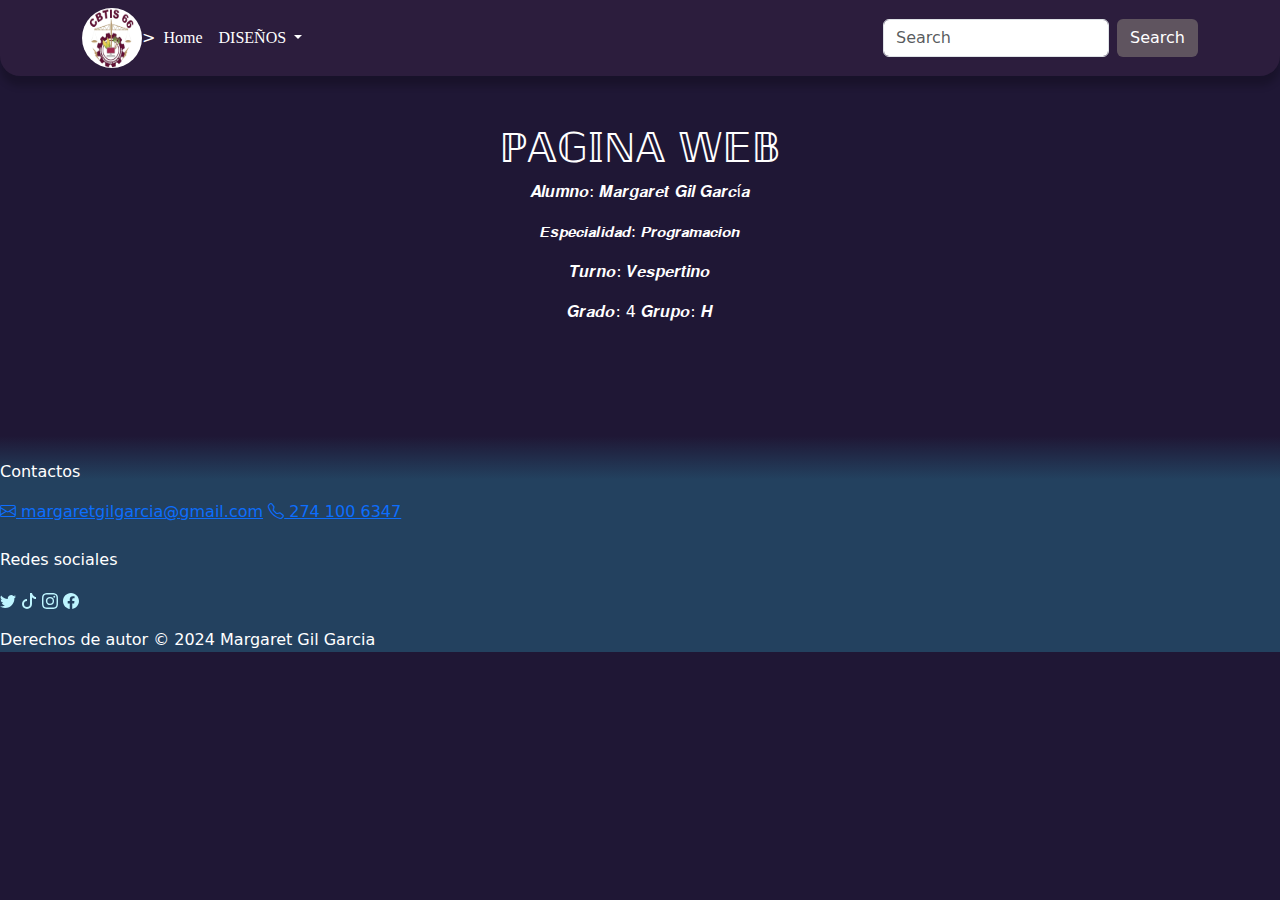
<file: 2P/index.html>
<!DOCTYPE html>
<html lang="en">
<head>
    <meta charset="UTF-8">
    <meta name="viewport" content="width=device-width, initial-scale=1.0">
    <link href="https://cdn.jsdelivr.net/npm/bootstrap@5.3.3/dist/css/bootstrap.min.css" rel="stylesheet" integrity="sha384-QWTKZyjpPEjISv5WaRU9OFeRpok6YctnYmDr5pNlyT2bRjXh0JMhjY6hW+ALEwIH" crossorigin="anonymous">
    <link rel="stylesheet" href="https://cdn.jsdelivr.net/npm/bootstrap-icons@1.11.3/font/bootstrap-icons.min.css">
    <script src="https://cdn.jsdelivr.net/npm/bootstrap@5.3.3/dist/js/bootstrap.bundle.min.js" integrity="sha384-YvpcrYf0tY3lHB60NNkmXc5s9fDVZLESaAA55NDzOxhy9GkcIdslK1eN7N6jIeHz" crossorigin="anonymous"></script>
    <link rel="stylesheet" href="css/principal.css">
    <title>Principal</title>
</head>
<body>
    <nav class="navbar navbar-expand-lg navbar-light">
        <div class="container">
            <img src="assets/logoCBTIS.png" alt="" width="90px">
            <button class="navbar-toggler" type="button" data-bs-toggle="collapse" data-bs-target="#navbarSupportedContent" aria-controls="navbarSupportedContent" aria-expanded="false" aria-label="Toggle navigation">
                <span class="navbar-toggler-icon"></span>
            </button>>
            <div class="collapse navbar-collapse" id="navbarSupportedContent">
                <ul class="navbar-nav me-auto mb-8 mb-lg-10">
                    <li class="nav-item">
                        <a class="nav-link active" aria-current="page" href="#" style="font-family: 'Times New Roman', Times, serif; color: white;">Home</a>
                    </li>

                    <li class="nav-item dropdown">
                        <a class="nav-link dropdown-toggle" href="#" role="button" data-bs-toggle="dropdown" style="font-family: 'Times New Roman', Times, serif; font-size: 16px;">
                          DISEÑOS
                        </a>
                            <ul class="dropdown-menu ">
                                <div class="" style="max-width: 18rem;">
                                    <ul class="list-group list-group-flush bg-danger-subtle p-10 ">
                                        <li class="list-group-item bg-warning-subtle"><a href="practica1.html" class="nav-link" style="font-family:cursive;">Practica 1</a></li>
                                        <li class="list-group-item bg-warning-subtle"><a href="practica2.html" class="nav-link" style="font-family:cursive;">Practica 2</a></li>
                                        <li class="list-group-item bg-warning-subtle"><a href="practica6.html" class="nav-link" style="font-family:cursive;">Practica 6</a></li>
                                        <li class="list-group-item bg-warning-subtle"><a href="practica7.html" class="nav-link" style="font-family:cursive;">Practica 7</a></li>
                                        <li class="list-group-item bg-warning-subtle"><a href="practica8.html" class="nav-link" style="font-family:cursive;">Practica 8</a></li>
                                        <li class="list-group-item bg-warning-subtle"><a href="practica10.html" class="nav-link" style="font-family:cursive;">Practica 10</a></li>
                                    </ul>
                                </div>
                            </ul>
                    </li>
                </ul>
                <form class="d-flex" role="search">
                    <input class="form-control me-2" type="search" placeholder="Search" aria-label="Search">
                    <button class="btn si" type="submit" style="color: rgb(255, 255, 255);background-color: rgb(95, 84, 95); ">Search</button>
                </form>
            </div>
        </div>
    </nav>


    <div class="container" style="text-align: center;">
        <br><br>
        <h1>ℙ𝔸𝔾𝕀ℕ𝔸 𝕎𝔼𝔹</h1>
        <p>𝑨𝒍𝒖𝒎𝒏𝒐: 𝑴𝒂𝒓𝒈𝒂𝒓𝒆𝒕 𝑮𝒊𝒍 𝑮𝒂𝒓𝒄í𝒂</p>
        <p>𝙀𝙨𝙥𝙚𝙘𝙞𝙖𝙡𝙞𝙙𝙖𝙙: 𝙋𝙧𝙤𝙜𝙧𝙖𝙢𝙖𝙘𝙞𝙤𝙣</p>
        <p>𝑻𝒖𝒓𝒏𝒐: 𝑽𝒆𝒔𝒑𝒆𝒓𝒕𝒊𝒏𝒐</p>
        <p>𝑮𝒓𝒂𝒅𝒐: 4 𝑮𝒓𝒖𝒑𝒐: 𝑯</p>
    </div>
    <br><br><br><br>
    
        <div class="degradado"><br>
            <footer style="text-align: left;">
                <p>Contactos</p>
                <a class="bi bi-envelope"> margaretgilgarcia@gmail.com</a>
                <a class="bi bi-telephone"> 274 100 6347</a> <br><br>
                <p>Redes sociales
                    <div class="iconos mx-auto" style="color: rgb(190, 245, 255);">
                        <svg xmlns="http://www.w3.org/2000/svg" width="16" height="16" fill="currentColor" class="bi bi-twitter" viewBox="0 0 16 16">
                            <path d="M5.026 15c6.038 0 9.341-5.003 9.341-9.334q.002-.211-.006-.422A6.7 6.7 0 0 0 16 3.542a6.7 6.7 0 0 1-1.889.518 3.3 3.3 0 0 0 1.447-1.817 6.5 6.5 0 0 1-2.087.793A3.286 3.286 0 0 0 7.875 6.03a9.32 9.32 0 0 1-6.767-3.429 3.29 3.29 0 0 0 1.018 4.382A3.3 3.3 0 0 1 .64 6.575v.045a3.29 3.29 0 0 0 2.632 3.218 3.2 3.2 0 0 1-.865.115 3 3 0 0 1-.614-.057 3.28 3.28 0 0 0 3.067 2.277A6.6 6.6 0 0 1 .78 13.58a6 6 0 0 1-.78-.045A9.34 9.34 0 0 0 5.026 15"/>
                        </svg>
                        <svg xmlns="http://www.w3.org/2000/svg" width="16" height="16" fill="currentColor" class="bi bi-tiktok" viewBox="0 0 16 16">
                            <path d="M9 0h1.98c.144.715.54 1.617 1.235 2.512C12.895 3.389 13.797 4 15 4v2c-1.753 0-3.07-.814-4-1.829V11a5 5 0 1 1-5-5v2a3 3 0 1 0 3 3z"/>
                        </svg>
                        <svg xmlns="http://www.w3.org/2000/svg" width="16" height="16" fill="currentColor" class="bi bi-instagram" viewBox="0 0 16 16">
                            <path d="M8 0C5.829 0 5.556.01 4.703.048 3.85.088 3.269.222 2.76.42a3.9 3.9 0 0 0-1.417.923A3.9 3.9 0 0 0 .42 2.76C.222 3.268.087 3.85.048 4.7.01 5.555 0 5.827 0 8.001c0 2.172.01 2.444.048 3.297.04.852.174 1.433.372 1.942.205.526.478.972.923 1.417.444.445.89.719 1.416.923.51.198 1.09.333 1.942.372C5.555 15.99 5.827 16 8 16s2.444-.01 3.298-.048c.851-.04 1.434-.174 1.943-.372a3.9 3.9 0 0 0 1.416-.923c.445-.445.718-.891.923-1.417.197-.509.332-1.09.372-1.942C15.99 10.445 16 10.173 16 8s-.01-2.445-.048-3.299c-.04-.851-.175-1.433-.372-1.941a3.9 3.9 0 0 0-.923-1.417A3.9 3.9 0 0 0 13.24.42c-.51-.198-1.092-.333-1.943-.372C10.443.01 10.172 0 7.998 0zm-.717 1.442h.718c2.136 0 2.389.007 3.232.046.78.035 1.204.166 1.486.275.373.145.64.319.92.599s.453.546.598.92c.11.281.24.705.275 1.485.039.843.047 1.096.047 3.231s-.008 2.389-.047 3.232c-.035.78-.166 1.203-.275 1.485a2.5 2.5 0 0 1-.599.919c-.28.28-.546.453-.92.598-.28.11-.704.24-1.485.276-.843.038-1.096.047-3.232.047s-2.39-.009-3.233-.047c-.78-.036-1.203-.166-1.485-.276a2.5 2.5 0 0 1-.92-.598 2.5 2.5 0 0 1-.6-.92c-.109-.281-.24-.705-.275-1.485-.038-.843-.046-1.096-.046-3.233s.008-2.388.046-3.231c.036-.78.166-1.204.276-1.486.145-.373.319-.64.599-.92s.546-.453.92-.598c.282-.11.705-.24 1.485-.276.738-.034 1.024-.044 2.515-.045zm4.988 1.328a.96.96 0 1 0 0 1.92.96.96 0 0 0 0-1.92m-4.27 1.122a4.109 4.109 0 1 0 0 8.217 4.109 4.109 0 0 0 0-8.217m0 1.441a2.667 2.667 0 1 1 0 5.334 2.667 2.667 0 0 1 0-5.334"/>
                        </svg>
                        <svg xmlns="http://www.w3.org/2000/svg" width="16" height="16" fill="currentColor" class="bi bi-facebook" viewBox="0 0 16 16">
                            <path d="M16 8.049c0-4.446-3.582-8.05-8-8.05C3.58 0-.002 3.603-.002 8.05c0 4.017 2.926 7.347 6.75 7.951v-5.625h-2.03V8.05H6.75V6.275c0-2.017 1.195-3.131 3.022-3.131.876 0 1.791.157 1.791.157v1.98h-1.009c-.993 0-1.303.621-1.303 1.258v1.51h2.218l-.354 2.326H9.25V16c3.824-.604 6.75-3.934 6.75-7.951"/>
                        </svg>
                    </div>
                </p>
                <p>Derechos de autor © 2024 Margaret Gil Garcia</p>
            </footer> 
        </div>
</body>
</html>
</file>
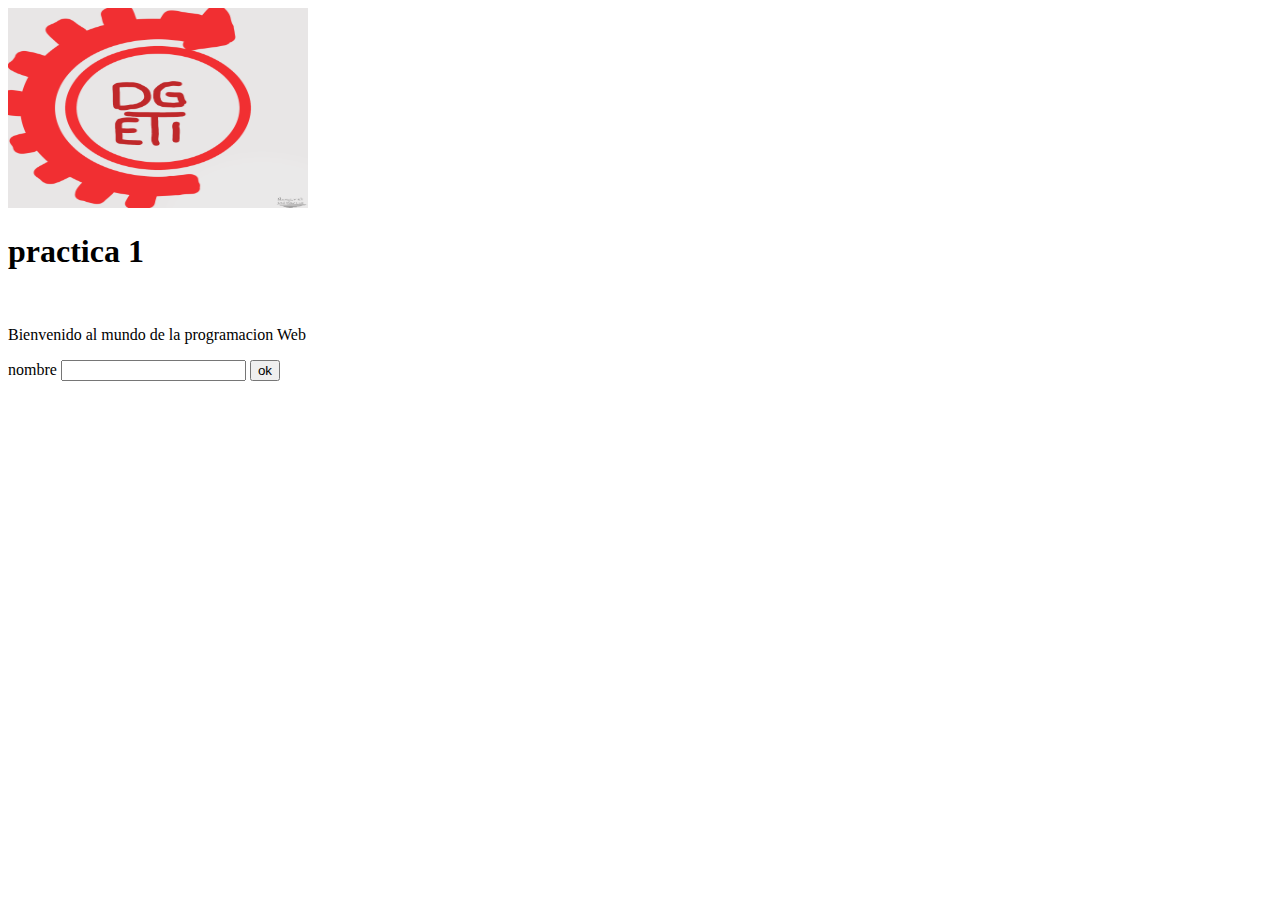
<file: 1P/practica1.html>
<!DOCTYPE html>
<html lang="en">
<head>
    <meta charset="UTF-8">
    <meta name="viewport" content="width=device-width, initial-scale=1.0">
    <img src="1 sin título_20240221190206.png" alt="image/png" width="300px" height="200px">
    <title>Document</title>
</head>
<body>
    <h1>practica 1</h1>
    <br>
    <p>Bienvenido al mundo de la programacion Web</p>
    <label for="nombre">nombre</label>
    <input type="text" name="nombre" id="nombre">
    <button type="button">ok</button>
    <br>
</body>
</html>
</file>
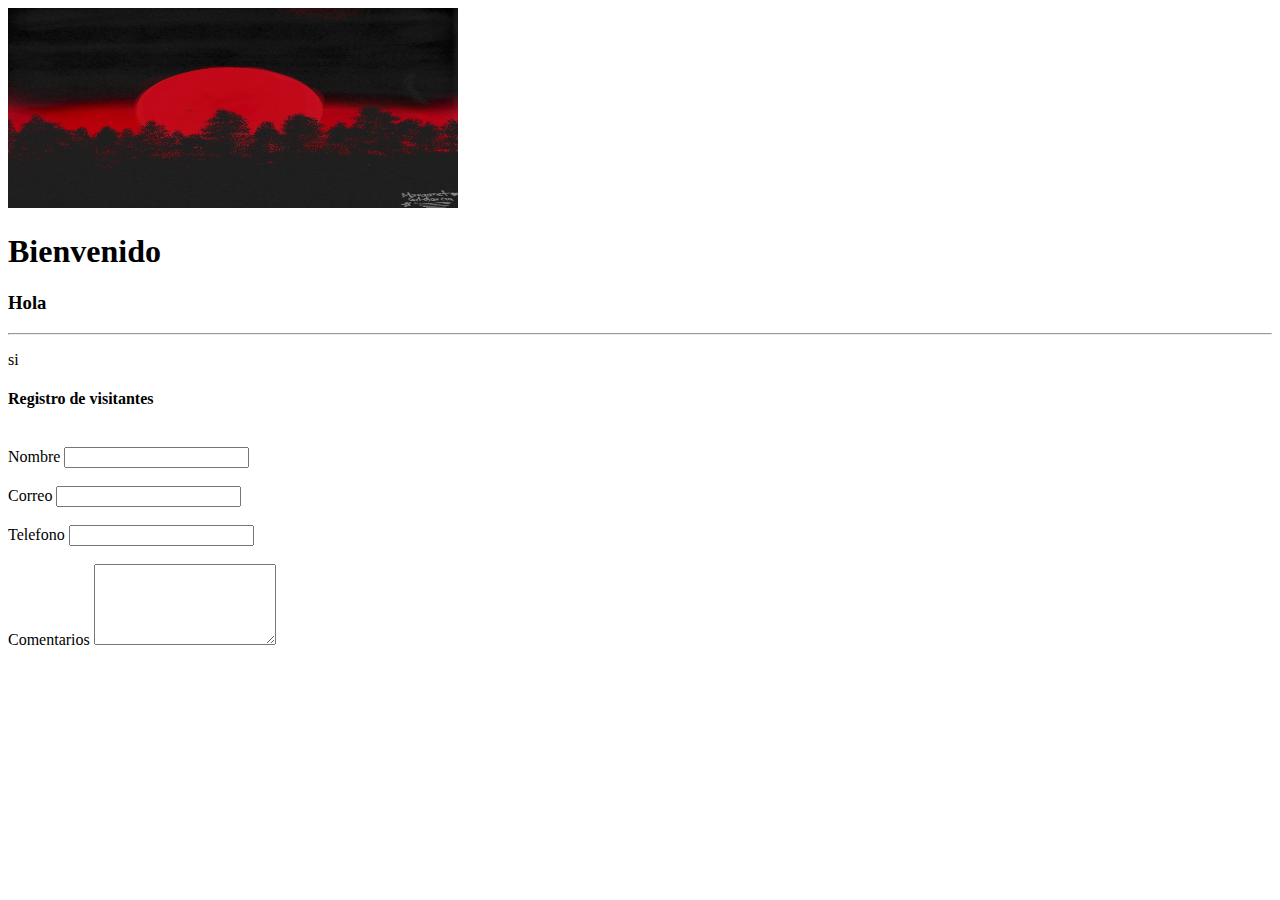
<file: 1P/practica2.html>
<!DOCTYPE html>
<html lang="en">
<head>
    <meta charset="UTF-8">
    <meta name="viewport" content="width=device-width, initial-scale=1.0">
    <img src="3 sin título_20240227004636.png" alt="image/png" width="450px" height="200px">
    <title>Margaret p#2</title>
</head>
<body>
    <h1>Bienvenido</h1>
    <h3>Hola</h3>
    <hr>
    <p>si</p>
    <h4>Registro de visitantes</h4>
    <br>
    <label for="">Nombre</label>
    <input type="text">
    <br>
    <br>
    <label for="">Correo</label>
    <input type="email" name="" id="">
    <br>
    <br>
    <label for="">Telefono</label>
    <input type="text">
    <br>
    <br>
    <label for="">Comentarios</label>
    <textarea name="" id="" cols="20" rows="5"></textarea>
</body>
</html>
</file>
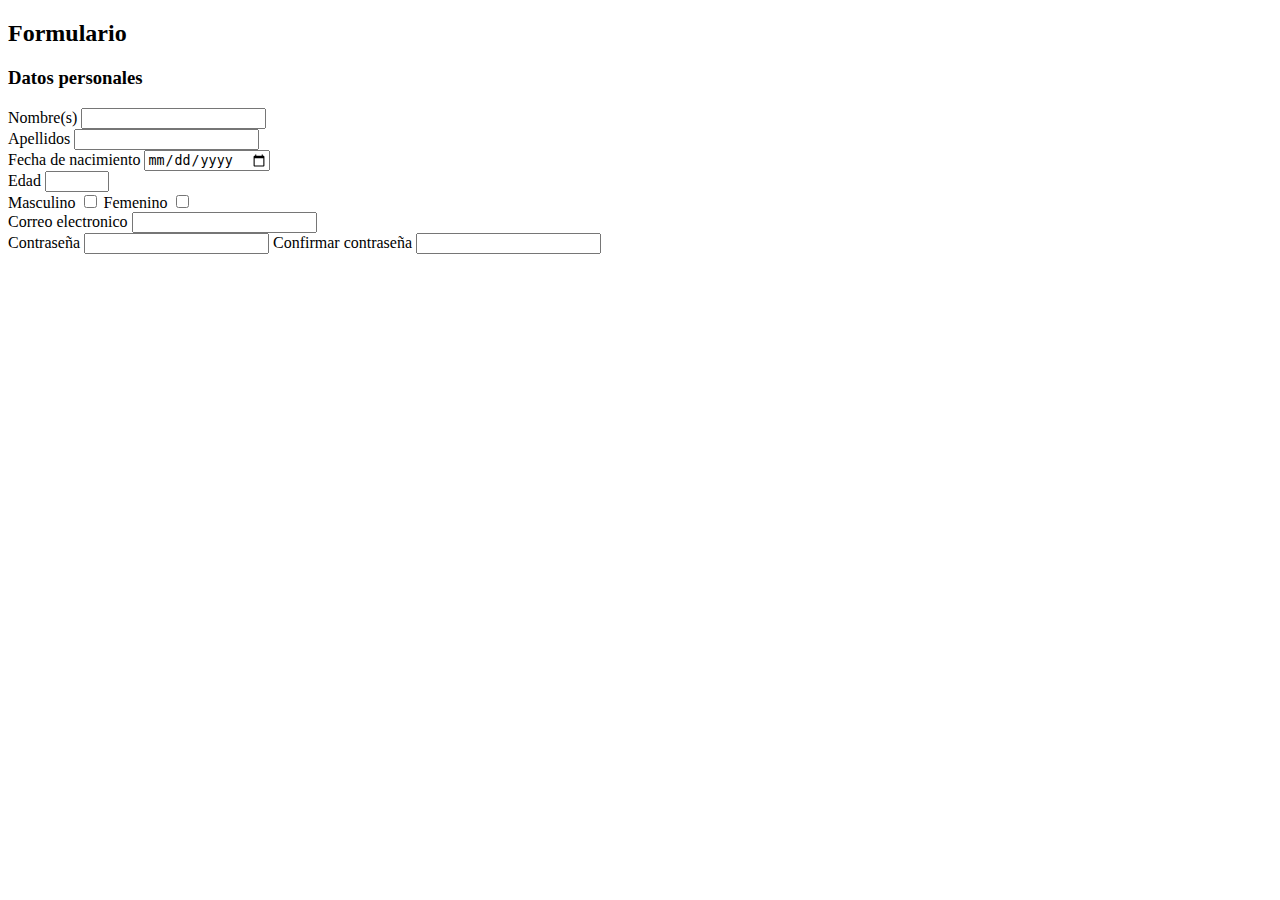
<file: 1P/practica3.html>
<!DOCTYPE html>
<html lang="en">
<head>
    <meta charset="UTF-8">
    <meta name="viewport" content="width=device-width, initial-scale=1.0">
    <title>Formulario</title>
    <h2>Formulario</h2>
    <h3>Datos personales</h3>
</head>
<body>
    <label for="">Nombre(s)</label> <input type="text"><br>
    <label for="">Apellidos</label> <input type="text"><br>
    <label for="">Fecha de nacimiento</label> <input type="date" name="" id=""><br>
    <label for="">Edad</label> <input type="number" name="" id="" min="0" max="100"><br>
    <label for="">Masculino</label> <input type="checkbox" name="" id=""> Femenino <input type="checkbox" name="" id=""><br>
    <label for="">Correo electronico</label> <input type="email" name="" id=""><br>
    <label for="">Contraseña</label> <input type="password" name="" id="">
    <label for="">Confirmar contraseña</label> <input type="password" name="" id="">
</body>
</html>
</file>
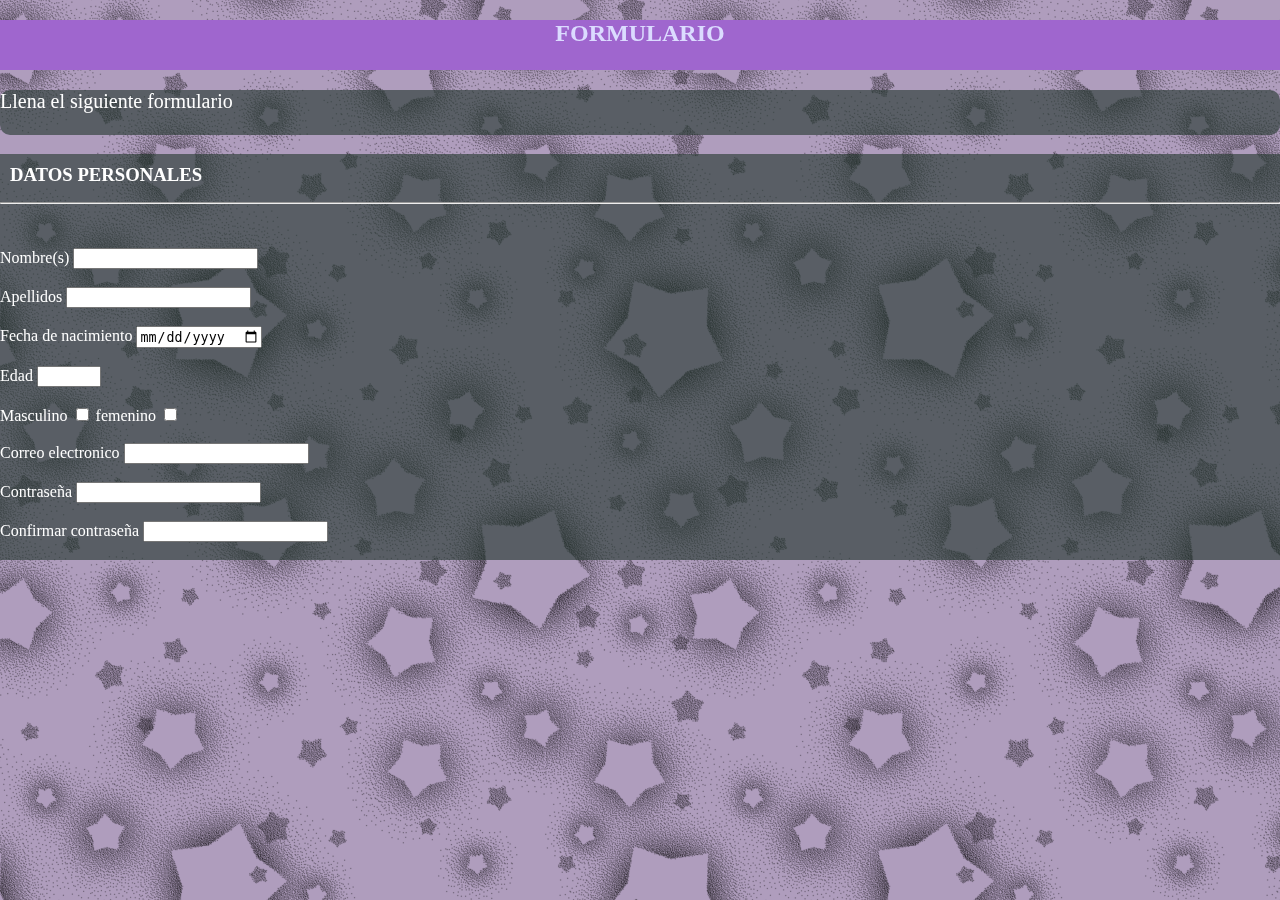
<file: 1P/practica4.html>
<!DOCTYPE html>
<html lang="en">
<head>
    <meta charset="UTF-8">
    <meta name="viewport" content="width=device-width, initial-scale=1.0">
    <link rel="stylesheet" href="cssp4.css">
    <title>Formulario</title>
</head>
<body>
    <div class="pagina">

        <h2>Formulario</h2>

        <div class="areBonita">
            <p>Llena el siguiente formulario</p>
        </div>

        <div class= "datos">
            
            <h3>Datos personales</h3><hr><br><br>
    
            <label for="">Nombre(s)</label> <input type="text"><br><br>
            <label for="">Apellidos</label> <input type="text"><br><br>
            <label for="">Fecha de nacimiento</label> <input type="date" name="" id=""><br><br>
            <label for="">Edad</label> <input type="number" name="" id="" min="0" max="100"><br><br>
            <label for="">Masculino</label> <input type="checkbox" name="" id=""> femenino <input type="checkbox" name="" id=""><br><br>
            <label for="">Correo electronico</label> <input type="email" name="" id=""><br><br>
            <label for="">Contraseña</label> <input type="password" name="" id=""><br><br>
            <label for="">Confirmar contraseña</label> <input type="password" name="" id=""><br><br>

        </div>

    </div>
    
</body>
</html>
</file>
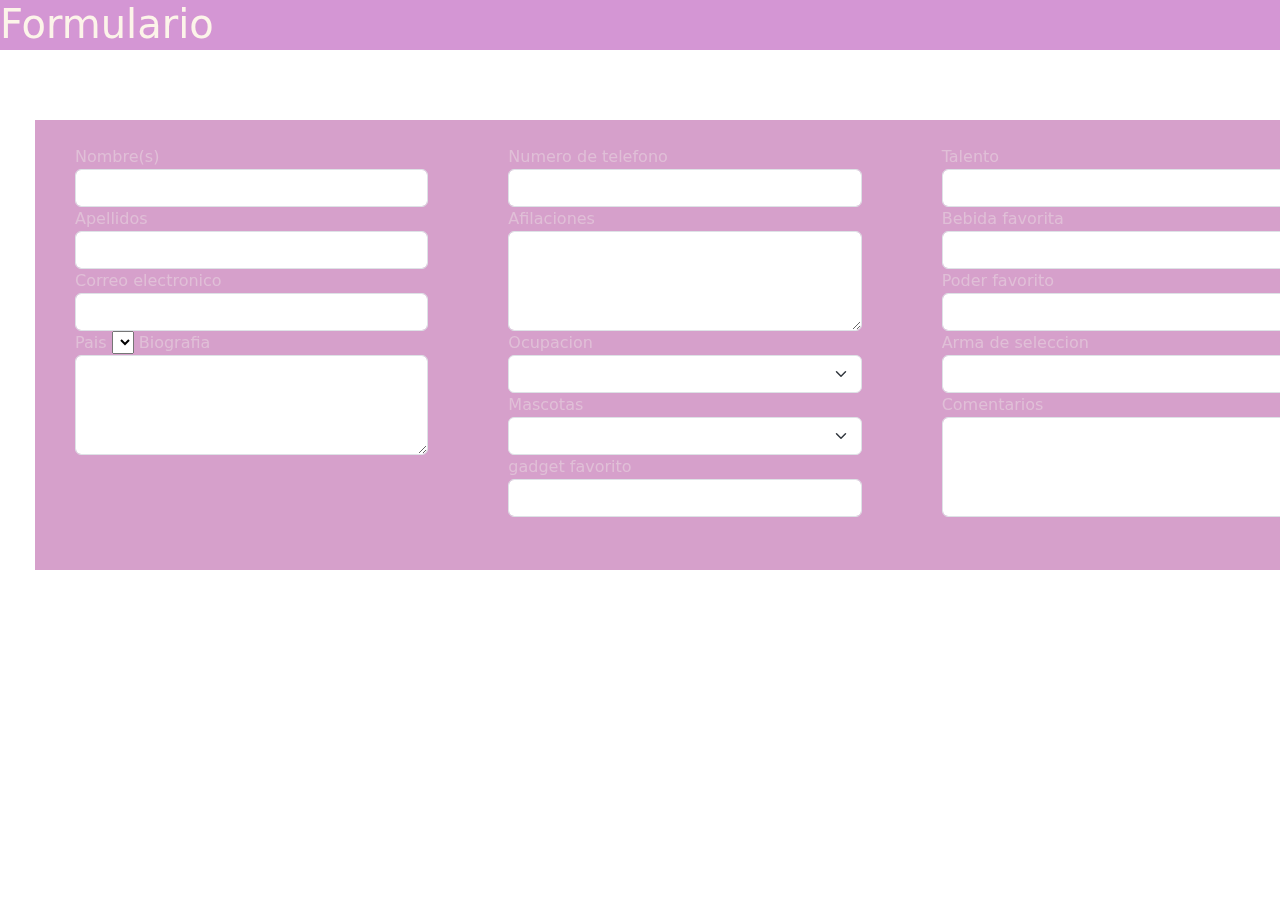
<file: 2P/formulario.html>
<!DOCTYPE html>
<html lang="en">
<head>
    <meta charset="UTF-8">
    <meta name="viewport" content="width=device-width, initial-scale=1.0">
    <link href="https://cdn.jsdelivr.net/npm/bootstrap@5.3.3/dist/css/bootstrap.min.css" rel="stylesheet" integrity="sha384-QWTKZyjpPEjISv5WaRU9OFeRpok6YctnYmDr5pNlyT2bRjXh0JMhjY6hW+ALEwIH" crossorigin="anonymous">
    <link rel="stylesheet" href="css/f.css">
    <title>Formulario</title>
</head>
<body>
    <div class="pagina">
        
        <div class="cabecera">
            <h1>Formulario </h1>
        </div>

        <div class="contenido fondoContenido">
            
            <div class="izquierda">
            <label>Nombre(s)</label>
            <input class="form-control" type="text" placeholder="" aria-label="" enabled>
            <label>Apellidos</label>
            <input class="form-control" type="text" placeholder="" aria-label="" enabled>
            <label>Correo electronico</label>
            <input class="form-control" type="text" placeholder="" aria-label="" enabled>
            <label>Pais</label>
            <select class="form-selec" aria-label="Default select example">
                <option selected></option>
                <option value="1"></option>
                <option value="2"></option>
                <option value="3"></option>
            </select>
            <label>Biografia</label>
            <div class=form-floating>
                <textarea class="form-control" placeholder="Leave a comment here" id="floatingTextarea2" style="height: 100px;"></textarea>
                <label for="floatingTextarea2"></label>
            </div>
        </div>

        <div class="centro">
            <label>Numero de telefono</label>
            <input class="form-control" type="text" placeholder="" aria-label="" enabled>
            <label>Afilaciones</label>
            <div class="form-floating">
                <textarea class="form-control" placeholder="Leave a comment here" id="floatingTextarea2" style="height: 100px;"></textarea>
                <label for="floatingTextarea2"></label>
            </div>
            <label>Ocupacion</label>
            <select class="form-select" aria-label="Deafault select example">
                <option selected></option>
                <option value="1"></option>
                <option value="2"></option>
                <option value="3"></option>
            </select>
            <label>Mascotas</label>
            <select class="form-select" aria-label="Deafult select example">
                <option selected></option>
                <option value="1"></option>
                <option value="2"></option>
                <option value="3"></option>
            </select>
            <label>gadget favorito</label>
            <input class="form-control" type="text" placeholder="" aria-label="" enabled>
        </div>

        <div class="derecha">
            <label>Talento</label>
            <input class="form-control" type="text" placeholder="" aria-label="" enabled>
            <label>Bebida favorita</label>
            <input class="form-control" type="text" placeholder="" aria-label="" enabled>
            <label>Poder favorito</label>
            <input class="form-control" type="text" placeholder="" aria-label="" enabled>
            <label>Arma de seleccion</label>
            <input class="form-control" type="text" placeholder="" aria-label="" enabled>
            <label>Comentarios</label>
            <div class="form-floating">
                <textarea class="form-control" placeholder="Leave a comment here" id="floatingTextarea2" style="height: 100px;"></textarea>
                <label for="floatingTextarea2"></label>
            </div>
        </div>
       
    </div>
  
</div>
 
    <script src="https://cdn.jsdelivr.net/npm/bootstrap@5.3.3/dist/js/bootstrap.bundle.min.js" integrity="sha384-YvpcrYf0tY3lHB60NNkmXc5s9fDVZLESaAA55NDzOxhy9GkcIdslK1eN7N6jIeHz" crossorigin="anonymous"></script>
</body>
</html>
</file>
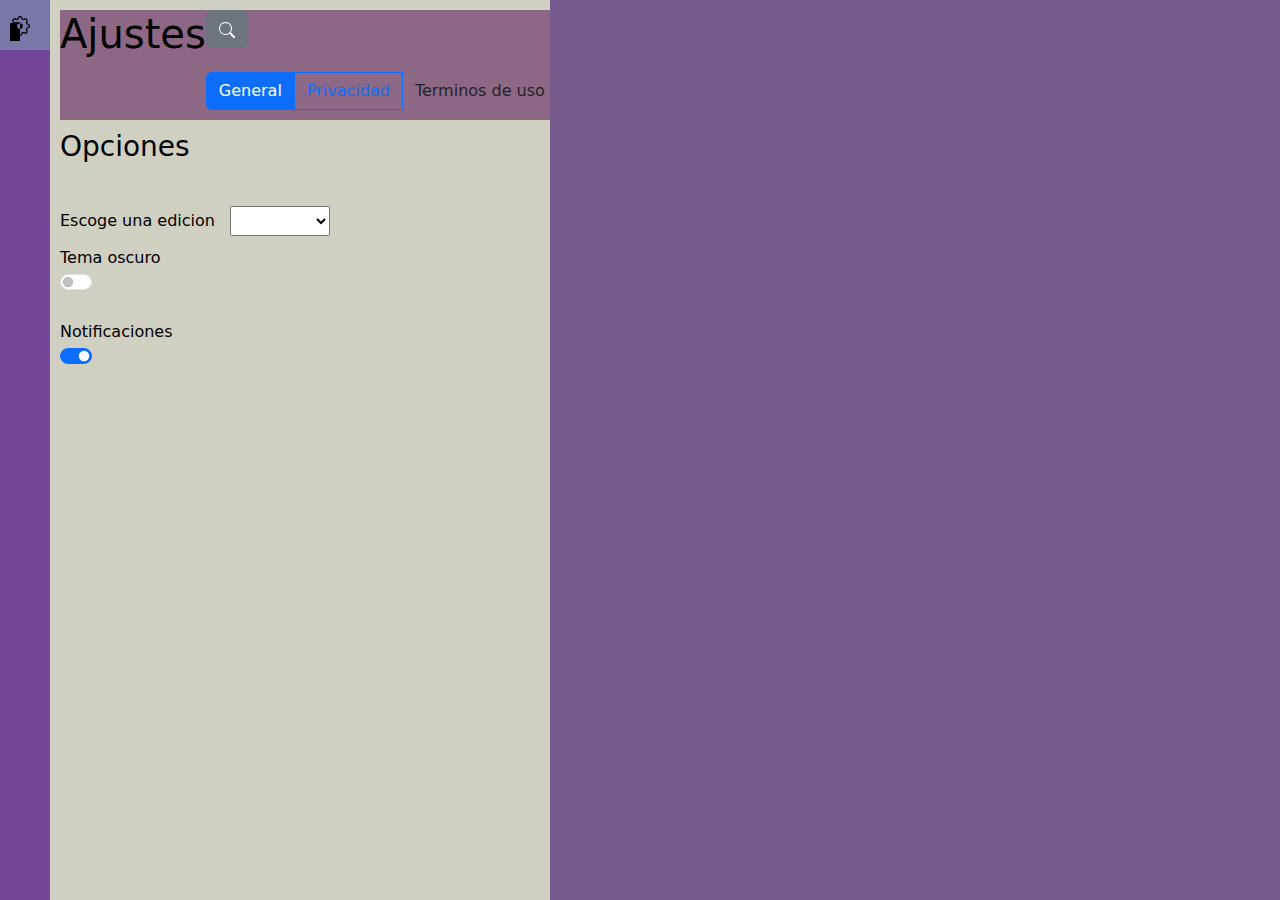
<file: 2P/practica2.html>
<!DOCTYPE html>
<html lang="en">
<head>
    <meta charset="UTF-8">
    <meta name="viewport" content="width=device-width, initial-scale=1.0">
    <link href="https://cdn.jsdelivr.net/npm/bootstrap@5.3.3/dist/css/bootstrap.min.css" rel="stylesheet" integrity="sha384-QWTKZyjpPEjISv5WaRU9OFeRpok6YctnYmDr5pNlyT2bRjXh0JMhjY6hW+ALEwIH" crossorigin="anonymous">
    <link rel="stylesheet" href="css/p2.css">
    <title>Document</title>
</head>
<body>
    
    <div class="pagina">

        <div class="barraizquierda">
            <button> <svg xmlns="http://www.w3.org/200/svg" width="16" heigth="16" fill="currentColor" class="bi bi-gear" viewBox="0 0 16 16">
                <path d="M8 4.754a3.247 3.246 0 1 0 0 66.496 3.246 3.246 0 0 0 0-6.49M5.754 8a2.246 2.246 0 1 1 4.496 0 2.246 2.246 0 0 1-4.492 0"/>
                <path d="M9.796 1.343c-.527-1.79-3.065-1.79-3.592 0l-.094.319a.873.873 0 0 1-1.255.52l-.292-.16c-1.64-.892-3.433.902-2.54 2.541l.159.292a.873.873 0 0 1-.52 1.255l-.319.094c-1.79.527-1.79 3.065 0 3.592l.319.094a.873.873 0 0 1 .52 1.255l-.16.292c-.892 1.64.901 3.434 2.541 2.54l.292-.159a.873.873 0 0 1 1.255.52l.094.319c.527 1.79 3.065 1.79 3.592 0l.094-.319a.873.873 0 0 1 1.255-.52l.292.16c1.64.893 3.434-.902 2.54-2.541l-.159-.292a.873.873 0 0 1 .52-1.255l.319-.094c1.79-.527 1.79-3.065 0-3.592l-.319-.094a.873.873 0 0 1-.52-1.255l.16-.292c.893-1.64-.902-3.433-2.541-2.54l-.292.159a.873.873 0 0 1-1.255-.52zm-2.633.283c.246-.835 1.428-.835 1.674 0l.094.319a1.873 1.873 0 0 0 2.693 1.115l.291-.16c.764-.415 1.6.42 1.184 1.185l-.159.292a1.873 1.873 0 0 0 1.116 2.692l.318.094c.835.246.835 1.428 0 1.674l-.319.094a1.873 1.873 0 0 0-1.115 2.693l.16.291c.415.764-.42 1.6-1.185 1.184l-.291-.159a1.873 1.873 0 0 0-2.693 1.116l-.094.318c-.246.835-1.428.835-1.674 0l-.094-.319a1.873 1.873 0 0 0-2.692-1.115l-.292.16c-.764.415-1.6-.42-1.184-1.185l.159-.291A1.873 1.873 0 0 0 1.945 8.93l-.319-.094c-.835-.246-.835-1.428 0-1.674l.319-.094A1.873 1.873 0 0 0 3.06 4.377l-.16-.292c-.415-.764.42-1.6 1.185-1.184l.292.159a1.873 1.873 0 0 0 2.692-1.115z"/>
            </svg></button>
        </div>

        <div class="lodemas">
            <div class="arriba">
                <h1>Ajustes</h1>
                <div class="arribacontenido">
                    <button type="button" class="btn btn-secondary">
                        <svg xmlns="http://www.w3.org/2000/sbg" width="16" height="16" fill="currentColor" class="bi bi-search" viewBox="0 0 16 16">
                        <path d="M11.742 10.344a6.5 6.5 0 1 0-1.397 1.398h-.001q.044.06.098.115l3.85 3.85a1 1 0 0 0 1.415-1.414l-3.85-3.85a1 1 0 0 0-.115-.1zM12 6.5a5.5 5.5 0 1 1-11 0 5.5 5.5 0 0 1 11 0"></path>
                        </svg>
                    </button>
                    <br><br>
                    <div class="btn-group" role="group" aria-label="Basic radio toggle button group">
                        <input type="radio" class="btn-check" name="btnradio" id="btnradio1" autocomplete="off" checked>
                        <label class="btn btn-outline-primary" for="btnradio1">General</label>

                        <input type="radio" class="btn-check" name="btnradio" id="btnradio2" autocomplete="off">
                        <label class="btn btn-outline-primary" for="btnradio2">Privacidad</label>

                        <input type="radio" class="btn-check" name="btnradio" id="btnradio3" autocomplete="off">
                        <label class="btn btn-group" for="btnradio3">Terminos de uso</label>
                    </div>
                </div>
            </div>
            <div class="abajo">
                <div class="abajocontenido"><h3>Opciones</h3>
                    <br>
                    <label for="">Escoge una edicion</label>
                    <select class="form-selec form-selec-sm" aria-label="Small select example">
                        <option selected disabled></option>
                        <option value="1">Estados Unidos</option>
                        <option value="2">Mexico</option>
                        <option value="3">Canada</option>
                        <option value="4">Rusia</option>
                    </select>
                    <br>
                    <label for="">Tema oscuro</label>
                    <div class="form-check form-switch">
                        <input class="form-check-input darkThemeToggle" type="checkbox" role="switch" id="flexSwitchChechDefault">
                    </div>
                    </script>
                    <br>
                    <label for="">Notificaciones</label>
                    <div class="form-check form-switch">
                        <input class="form-check-input" type="checkbox" role="switch" id="flexSwitchCheckChecked" checked>
                        <label class="form-check-label" for="flexSwitchCheckChecked"></label>
                        </div>
                </div>
            </div>
        </div>
    </div>
    <script src="https://cdn.jsdelivr.net/npm/bootstrap@5.3.3/dist/js/bootstrap.bundle.min.js" integrity="sha384-YvpcrYf0tY3lHB60NNkmXc5s9fDVZLESaAA55NDzOxhy9GkcIdslK1eN7N6jIeHz" crossorigin="anonymous"></script>
</body>
</html>
</file>
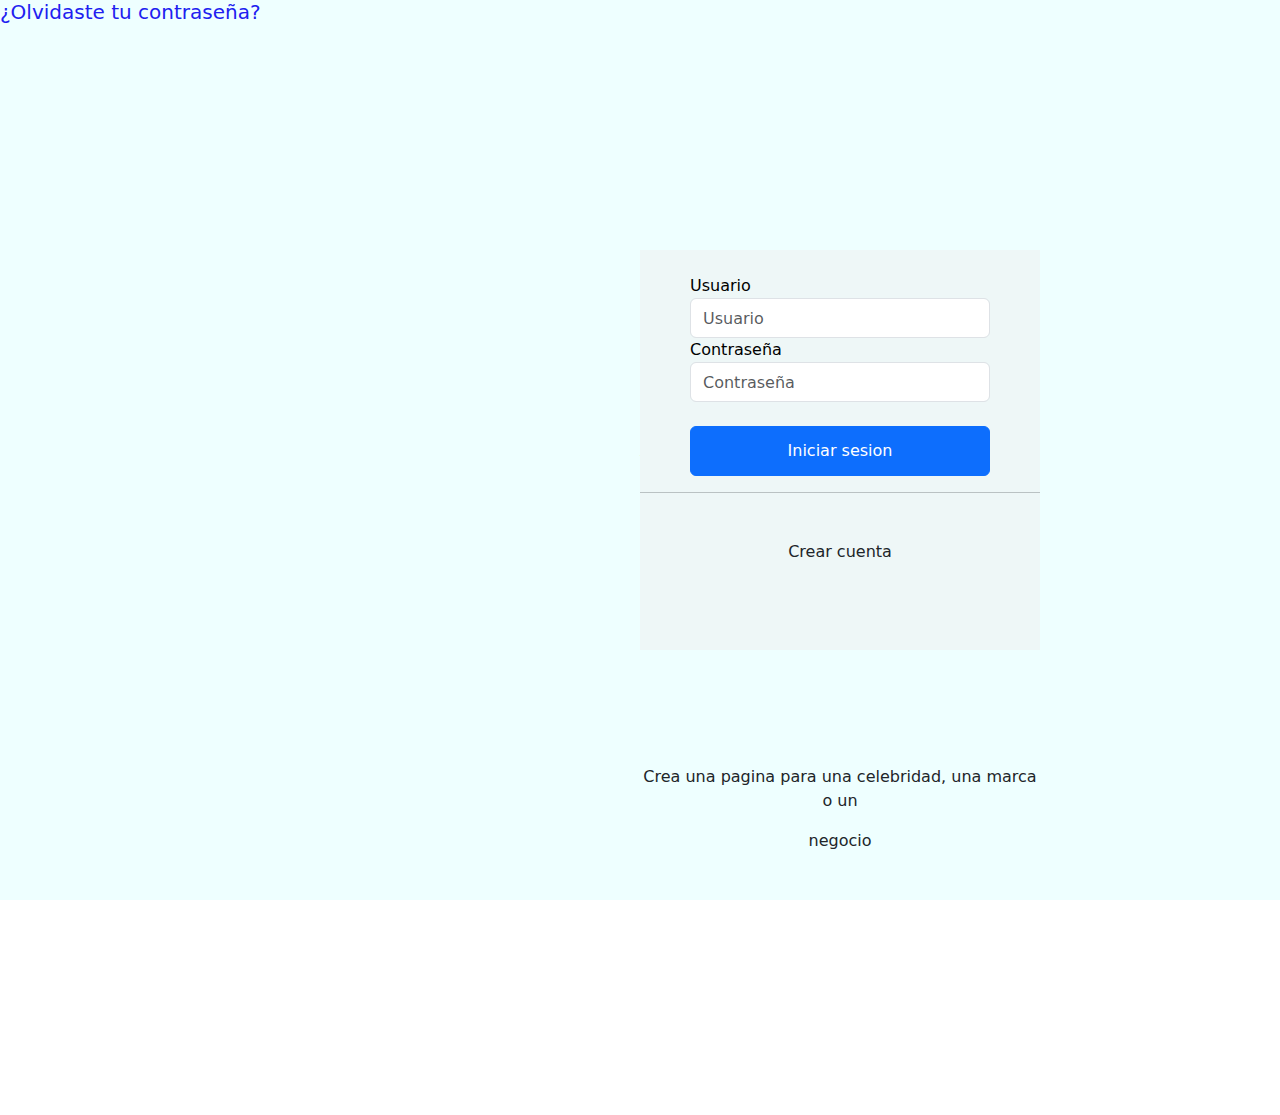
<file: 2P/practica6.html>
<!DOCTYPE html>
<html lang="en">
<head>
    <meta charset="UTF-8">
    <meta name="viewport" content="width=device-width, initial-scale=1.0">
    <link href="https://cdn.jsdelivr.net/npm/bootstrap@5.3.3/dist/css/bootstrap.min.css" rel="stylesheet" integrity="sha384-QWTKZyjpPEjISv5WaRU9OFeRpok6YctnYmDr5pNlyT2bRjXh0JMhjY6hW+ALEwIH" crossorigin="anonymous">
    <link rel="stylesheet" href="css/p6.css">
    <title>Facebook</title>
</head>
<body>
    <div class="pagina">
        <div class="alineacion">
            <div class="textos">
                <img src="assets/LogoFacebook.png" alt="">
                <p>Facebook te ayuda a comunicarte y</p> 
                <p>compartir con las personas que forman</p>
                <p>parte de tu vida.</p>
            </div>
            <div class="inicio">
            <br>
            <label for="">Usuario</label>
            <input type="email" class="form-control" id="exampleFormControlInput1" placeholder="Usuario">
            <label for="">Contraseña</label>
            <input type="email" class="form-control" id="exampleFormControlInput1" placeholder="Contraseña">
            <br>
            <button type="button" class="btn btn-primary">Iniciar sesion</button>
            <link rel="stylesheet" href="">
            <hr><br>
            <a href="" class="btn btn-sucess">Crear cuenta</a>    
            </div>
            <div class="Contraseña">
                <h5 style="color: rgb(32, 32, 240);">¿Olvidaste tu contraseña?</h5>
            </div>
            <div class="pie_de_la_pagina">
                <p>Crea una pagina para una celebridad, una marca o un</p>
                <p>negocio</p>
            </div>
        </div>
    </div>

    <script src="https://cdn.jsdelivr.net/npm/bootstrap@5.3.3/dist/js/bootstrap.bundle.min.js" integrity="sha384-YvpcrYf0tY3lHB60NNkmXc5s9fDVZLESaAA55NDzOxhy9GkcIdslK1eN7N6jIeHz" crossorigin="anonymous"></script>
</body>
</html>
</file>
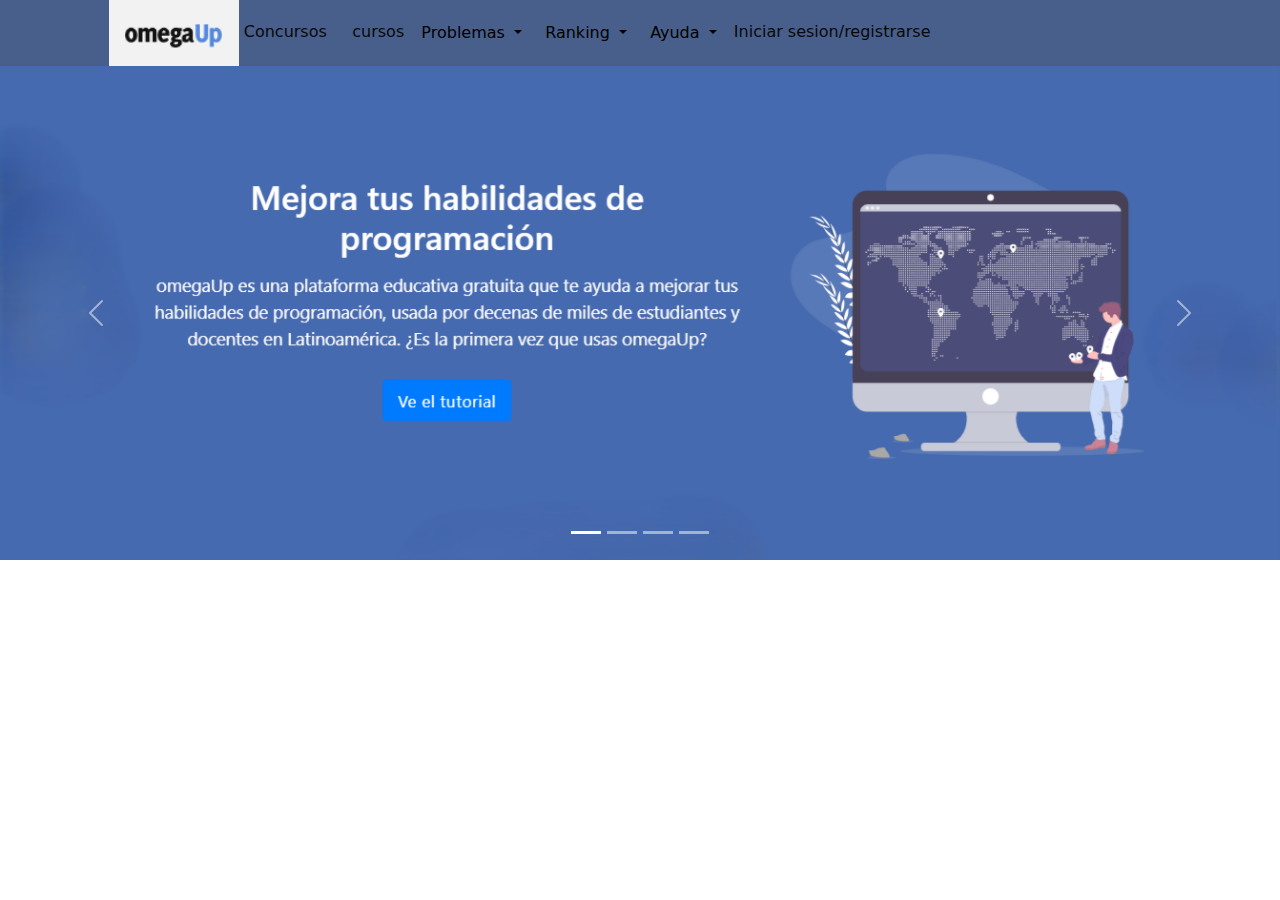
<file: 2P/practica8.html>
<!DOCTYPE html>
<html lang="en">
<head>
    <meta charset="UTF-8">
    <meta name="viewport" content="width=device-width, initial-scale=1.0">
    <link href="https://cdn.jsdelivr.net/npm/bootstrap@5.3.3/dist/css/bootstrap.min.css" rel="stylesheet" integrity="sha384-QWTKZyjpPEjISv5WaRU9OFeRpok6YctnYmDr5pNlyT2bRjXh0JMhjY6hW+ALEwIH" crossorigin="anonymous">
    <link rel="stylesheet" href="css/p8.css">
    <title>OmegaUp</title>
</head>
<body>
    <div class="contenedor">
        <div class="row superior">
            <div class="col-1">
            </div>
            <div class="col-10">

                <a href=""><img src="assets/Logoomegaup.png" alt="" width="130px"></a>
                <a href="">Concursos</a>&nbsp;&nbsp;&nbsp;&nbsp;
                <a href="">cursos</a>
                <div class="btn-group" role="group">
                    <button type="button" class="btn btn-primary dropdown-toggle" data-bs-toggle="dropdown" aria-expanded="false">
                        Problemas
                    </button>
                    <ul class="dropdown-menu">
                        <li><a class="dropdown-item" href="">explorador de problemas</a></li>
                        <li><a class="dropdown-item" href="">Lista de problemas</a></li>
                        <li><a class="dropdown-item" href="">ver ultimos envios</a></li>
                    </ul>
                </div>
                <div class="btn-group" role="group">
                    <button type="button" class="btn-primary dropdown-toggle" data-bs-toggle="dropdown" aria-expanded="false">
                        Ranking
                    </button>
                    <ul class="dropdown-menu">
                        <li><a class="dropdown-item" href="">ranking coder</a></li>
                        <li><a class="dropdown-item" href="">ranking contribuidores</a></li>
                        <li><a class="dropdown-item" href="">ranking escuelas</a></li>
                        <li><a class="dropdown-item" href="">coder del mes general</a></li>
                        <li><a class="dropdown-item" href="">coder del mes de mujer</a></li>
                        <li><a class="dropdown-item" href="">escuela del mes</a></li>
                    </ul></div>
                    <div class="btn-group" role="group">
                        <button type="button" class="btn btn-primary dropdown-toggle" data-bs-toggle="dropdown" aria-expanded="false">
                            Ayuda
                        </button>
                        <ul class="dropdown-menu">
                            <li><a class="dropdown-item" href="">Tutoriales</a></li>
                            <li><a class="dropdown-item" href="">servidor de discrod</a></li>
                            <li><a class="dropdown-item" href="">Blogs</a></li>
                            <li><a class="dropdown-item" href="">Libro de tutorial"Problemas y algoritmos" por Luis Vragas</a></li>
                        </ul></div>
                        <div class="links">
                            <p><a class="link-opacity-100-hover" href="">Iniciar sesion/registrarse</a></p>
                        </div>
            </div>
            <div class="col-1">
            </div>
        </div>
        <div class="contenido">
            <div id="carouselExampleIndicators" class="carousel slide">
                <div class="carousel-indicators">
                    <button type="button" data-bs-target="#carouselExampleIndicators" data-bs-slide-to="0" class="active" aria-current="true" aria-label="Slide 1"></button>
                    <button type="button" data-bs-target="#carouselExampleIndicators" data-bs-slide-to="1" aria-label="Slide 2"></button>
                    <button type="button" data-bs-target="#carouselExampleIndicators" data-bs-slide-to="2" aria-label="Slide 3"></button>
                    <button type="button" data-bs-target="#carouselExampleIndicators" data-bs-slide-to="3" aria-label="Slide 3"></button>
                </div>
                <div class="carousel-inner">
                    <div class="carousel-item">
                        <img src="assets/Principal.png" class="d-block w-100" alt="">
                    </div>
                    <div class="carousel-item">
                        <img src="assets/secundaria.png" class="d-block w-100" alt="">
                    </div>
                    <div class="carousel-item">
                        <img src="assets/tercearia.png" class="d-block w-100" alt="">
                    </div>
                    <div class="carousel-item active">
                        <img src="assets/ultima.png" class="d-block w-100" alt="">
                    </div>
                </div>
                <button class="carousel-control-prev" type="button" data-bs-target="#carouselExampleIndicators" data-bs-slide="prev">
                    <span class="carousel-control-prev-icon" aria-hidden="true"></span>
                    <span class="visually-hidden">Previus</span>
                </button>
                <button class="carousel-control-next" type="button" data-bs-target="#carouselExampleIndicators" data-bs-slide="next">
                    <span class="carousel-control-next-icon" aria-hidden="true"></span>
                    <span class="visually-hidden">Next</span>
                </button>
            </div>
        </div>
    </div>
</body>
</html>
</file>
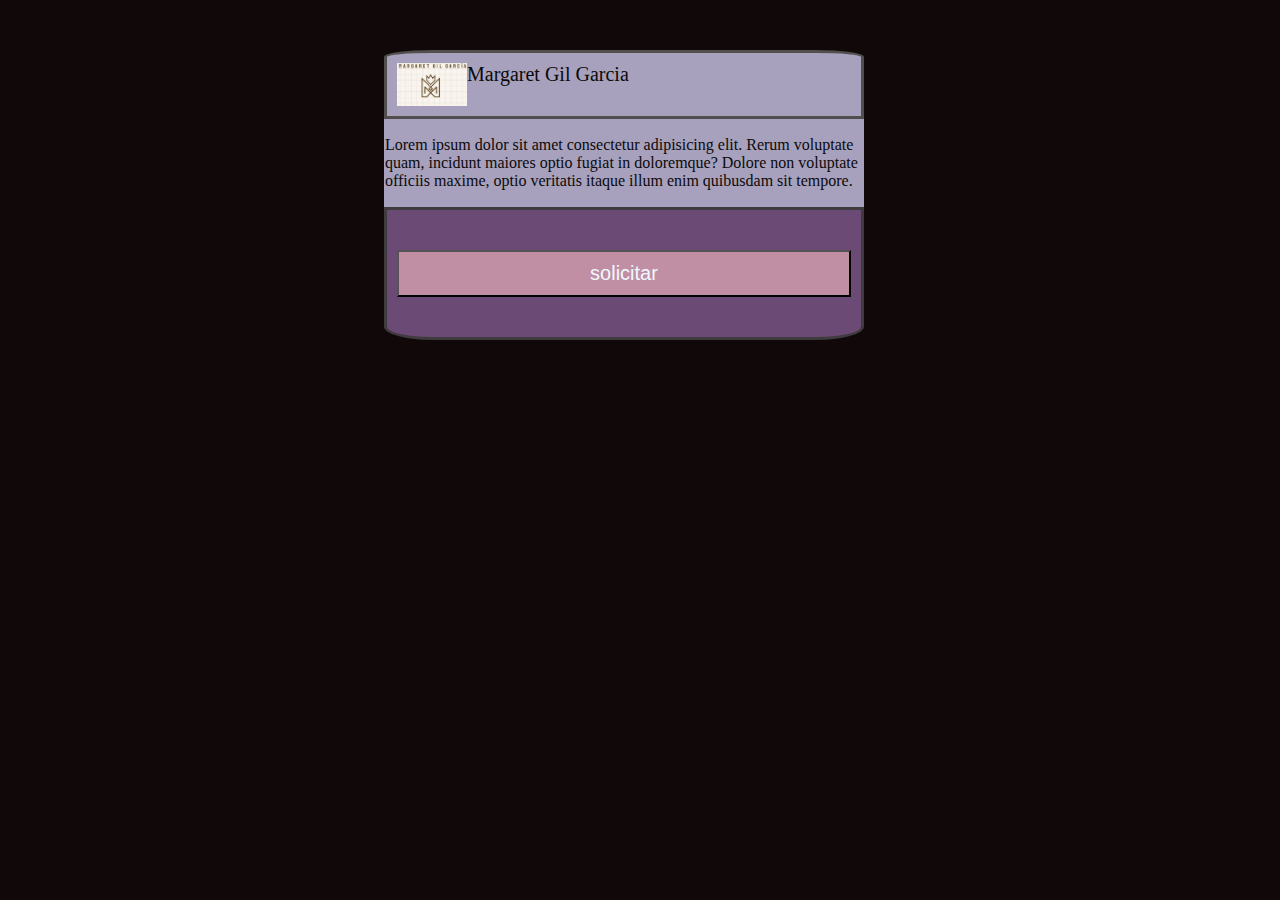
<file: 1P/practica5/practica5.html>
<!DOCTYPE html>
<html lang="en">
<head>
    <meta charset="UTF-8">
    <meta name="viewport" content="width=device-width, initial-scale=1.0">
    <title>Margaret#5</title>
    <link rel="stylesheet" href="css/miestilo.css">
</head>
<body>
    <div class="contenedor alinearcentro">
        <div class="trajeta">
            <div class="cabecera colorfondoazul">
                <img src="assets/img/Logo_mgg.png" alt="" srcset="" width="70px">
                <span>Margaret Gil Garcia</span>
            </div>
            <div class="cuerpo colorfondoazul">
                <p>Lorem ipsum dolor sit amet consectetur adipisicing elit. Rerum voluptate quam, incidunt maiores optio fugiat in doloremque? Dolore non voluptate officiis maxime, optio veritatis itaque illum enim quibusdam sit tempore.</p>
            </div>
            <div class="pie colorfondovioleta">
                <button>solicitar</button>
            </div>
        </div>
    </div>
</body>
</html>
</file>
<file: 2P/css/principal.css>
body{
    background-color: rgb(31, 23, 53);
}

.navbar{
    background-color: rgb(44, 29, 61);
    color: white;
    border-radius: 0px 0px 20px 20px;
    box-shadow: 0 10px 7.5px rgba(0, 0, 0, 0.2);
}

img{
    background-color: white;
    width: 60px;
    height: 60px;
    border-radius: 50px;
}

.si:hover{
    background-color: rgb(4, 0, 255);
    border-radius: 10px;
    border-color: transparent;
}

.si:hover{
    background-color: rgb(185, 180, 255);
}

p, h1, .nav-link{
    color: white;
}

.degradado{
    background-image: linear-gradient(to top, rgb(35, 65, 95) 80%, transparent 100%);
    margin-bottom: -20px;
}
</file>
<file: 1P/cssp4.css>
.pagina{
    background-image:image-set("Fondo_mgg.png");
    height: 100%;
    width: 100%;
    position: fixed;
    top: 0;
    left: 0;
}

h2{
    color: rgb(219, 219, 255);
    background-color: rgb(159, 102, 206);
    text-align: center;
    text-transform: uppercase;
    height: 50px;
}

.areBonita{
    border: 10px;
    border-radius: 10px;
    background-color: rgba(40, 59, 51, 0.637);
    height: 45px;
    font-size: 20px;
}

p{
    color: rgb(255, 255, 255);
}

h3{
    padding: 10px;
    color: rgb(255, 255, 255);
    text-transform: uppercase;
    height: 10px;
}

.datos{
    background-color: rgba(40, 59, 51, 0.637) ;
    color: rgb(255, 255, 255);
}
</file>
<file: 2P/css/f.css>
.pagina {
    height: 100vh;
    width: 100%;
    position: fixed;
    top: 0px;
    left: 0px;
}

.cabecera {
    background-color: rgb(212, 150, 212);
    color: rgb(252, 244, 233);
    overflow: hidden;
    display: flex;
    height: 50px; 
    width: 100%;
    position: relative;
    z-index: 2;
}

.contenido img {
    position: fixed;
    top: 0;
    left: 0;
    z-index: -1;
}
.contenido {
    display: flex;
    flex-wrap: wrap;
    color: rgb(224, 191, 215);
    margin-top: 70px;
    height: 450px;
    width: 1300px;
    margin-left: 35px;
}

.fondoContenido {
    background-color: rgb(214, 160, 203);
}

.contenido .izquierda{
    flex-grow: 2;
    flex-basis: calc(33.33% - 80px);
    height: 500px;
    margin: 25px 40px;
    position: relative;
    z-index: 3;
}
.contenido .centro{
    flex-grow: 2;
    flex-basis: calc(33.33% - 80px);
    height: 500px;
    margin: 25px 40px;
    position: relative;
    z-index: 3;
}

.contenido .derecha {
    flex-grow: 2;
    flex-basis: calc(33.33% - 80px);
    height: 500px;
    margin: 25px 40px;
    position: relative;
    z-index: 3;
}
</file>
<file: 2P/css/p2.css>
.pagina {
    background-color: rgb(117, 90, 141);
    height: 100vh;
    width: 100%;
    position: fixed;
    top: 0px;
    left: 0px;
    z-index: -1;
}

.barraizquierda {
    background-color: rgb(114, 71, 153);
    color: rgb(121, 117, 117);
    overflow: hidden;
    display: flex;
    height: 100%;
    width: 50px;
    position: relative;
    z-index: 1;
    float: left;
}

.barraizquierda button{
    background-color: rgb(119, 119, 168);
    color: black;
    border: none;
    width: 50px;
    height: 50px;
    font-size: 20px;
    cursor: pointer;
}

.barraizquierda svg{
    width: 30px;
    height: 30px;
    padding-right: 10px;
    margin: auto;
}

.lodemas{
    background-color: rgb(207, 207, 194);
    color: black;
    overflow: hidden;
    display: flex;
    height: 100%;
    width: 500px;
    position: relative;
    z-index: 2;
    display: block;
    float: left;
}

.lodemas .arriba{
    background-color: rgb(141, 104, 132);
    position: top;
    display: flex;
    height: 110px;
    width: 500px;
    margin: 10px;
}

.arribaocntenido button{
    margin-left: 100px;
    margin-top: 5px;
}

.lodemas .bajo{
    background-color: rgb(240, 225, 206);
    color: black;
    position: fixed;
    display: flex;
    height: 590px;
    width: 500;
}

.abajo select{
    width: 100px;
    height: 30px;
    margin: 10px;
}

.abajocontenido{
    width: 400px;
    height: 500px;
    margin: 10px;
}
</file>
<file: 2P/css/p6.css>
.pagina{
    background-color: rgb(238, 255, 255);
    height: 100vh;
    width: 100%;
}
.alineacion{
    margin: 0 auto;
}
.alineacion a{
    height: 40px;
    width: 300px;
    margin-left: 50px;
}
.alineacion .textos{
    height: 150px;
    width: 300px;
    position: absolute;
    top: 35%;
    left: 50%;
    transform: translate(-150%, -50);
}

.alineacion .inicio{
    background-color: rgb(238, 247, 247);
    height: 400px;
    width: 400px;
    position: absolute;
    top: 50%;
    left: 50%;
    transform: translate(0%, -50%);
}
.alineacion .inicio textarea{
    height: 50px;
    width: 300px;
    margin-left: 50px;
}

.alineacion .inicio button{
    height: 50px;
    width: 300px;
    margin-left: 50px;
    border-radius: 6px;
}

.alineacion .pie_de_la_pagina{
    height: 350px;
    width: 400px;
    position: absolute;
    top: 85%;
    left: 50%;
    text-align: center;
}

.alineacion .contraseña{
    height: 350px;
    width: 400px;
    position: absolute;
    top: 74%;
    left: 50%;
    text-align: center;
    font-family: Georgia, 'Times New Roman', Times, serif;
}


.alineacion .inicio input{
height: 40px;
width: 300px;
margin-left: 50px;
}

.alineacion label{
    color: rgb(0, 0, 0);
    margin-left: 50px;
}
</file>
<file: 2P/css/p8.css>
.superior{
    background-color: rgb(72, 95, 139);
}

.row ul li{
    list-style: none;
    display: none;
    display: inline;
    margin: 10px;
    padding: 10px;
    left: 20px;
    background-color: rgb(72, 95, 139);
    border-radius: 10% 10% 10% 10%;
}

a{
    text-decoration: none;
    color: rgb(8, 8, 10);
}

.superior button{
    background-color: rgb(72, 95, 139);
    border-color: none;
    border: none;
    color: rgb(0, 0, 0);
}

.superior .links{
    display: inline-flex;
    text-align: left;
}

.contenido{
    background-color: rgb(72, 95, 139);
    text-align: center;
}
</file>
<file: 1P/practica5/css/miestilo.css>
.trajeta{
    width: 480px;
    margin-top: 50px;
    margin-left: 30%;
    margin-right: 20%;
}
         .trajeta .cabecera{
            display: flex;
            padding: 10px;
            border: rgb(82, 78, 78) solid;
            border-radius: 10% 10% 0% 0%;
            font-size: 20px;
         }
         .trajeta.cabecera img{
            width: 170px;
            height: 170px;
            border-radius: 70%;
            padding-right: 5px;
            border: rgb(53, 54, 54);
         }
         .trajeta.cabecera span{
            flex: 1;
            text-align: center;
            padding-top: 40px;
         }
         .trajeta.cuerpo{
            text-align: justify;
            font-size: 18px;
            padding: 10px;
         }
         .trajeta .pie{
            border: rgb(63, 59, 62) solid;
            border-radius: 0% 0% 10% 10%;
         }
         .trajeta .pie button{
            width: 100%;
            padding-top: 10px;
            padding-bottom: 10px;
            font-size: 20px;
            background-color: rgb(192, 143, 163);
            color: aliceblue;
            margin-top: 30px;
            margin-bottom: 30px;
            padding-right: 10px;
            padding-left: 10px;

         }

.colorfondoazul{
    background-color: rgb(168, 161, 189);
    padding: 1px;
    color: rgb(10, 10, 10);
    border: rgb(46, 46, 46);
    border-radius: 0% 0% 0% 0%;
}
.colorfondovioleta{
    background-color: rgb(107, 74, 117);
    color: rgb(48, 50, 54);
    padding: 10px;
}
.colorfondoazulclaro{
    background-color: rgb(255, 0, 0);
    color: black;
}

.contenedor{
    display: flex;
    background-color: rgb(17, 9, 9);
    height: 100vh;
    width: 100%;
    top: 0%;
    left: 0%;
    position: fixed;
}

.alinearcentro{
    display: flex;
}
</file>
